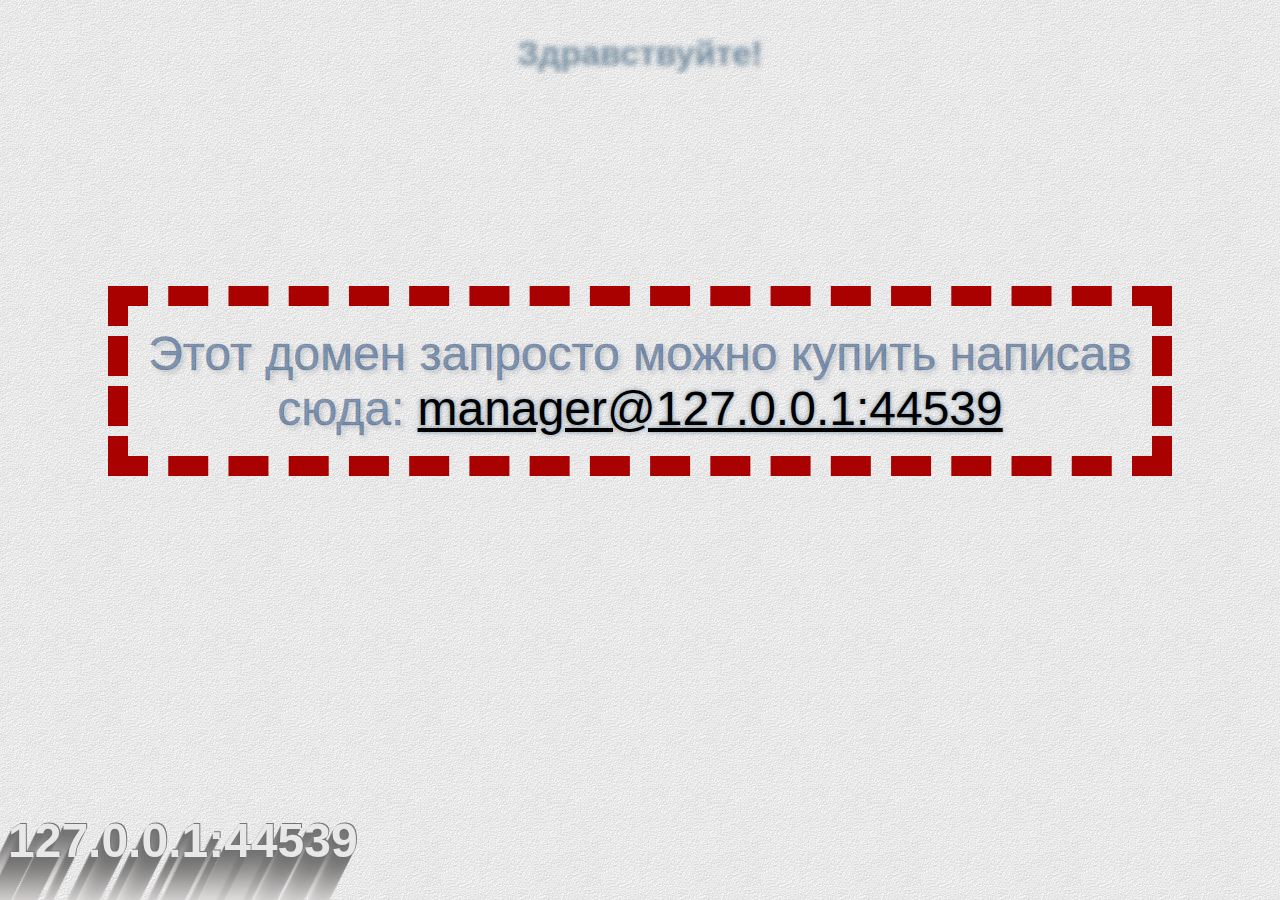
<file: index.html>
<html>
	<head>
		<meta http-equiv="X-UA-Compatible" content="IE=edge">
		<meta charset="UTF-8">
		<link rel="stylesheet" type="text/css" href="style.css">
		<link rel="icon"  type="image/png" href="fav.png">
	</head>
	<body>
		<header>
		</header>
		<div class="head-content">
		<div class="visible">
    <ul>
<li data-src="на Русском">Здравствуйте!</li>
<li data-src="на Английском">Hello!</li>
<li data-src="на Африкаанском">Goeie dag!</li>
<li data-src="на Башкирском">Kheyerle irte!</li>
<li data-src="на Белорусском">Прывитанне!</li>
<li data-src="на Бенгальском">Nomoskaar!</li>
<li data-src="на Болгарском">Zdraveite!</li>
<li data-src="на Гагаузском">Gun aydin!</li>
<li data-src="на Голландском">Hallo!</li>
<li data-src="на Грузинском">Gamardjobat!</li>
<li data-src="на Еврейском">Shalom!</li>
<li data-src="на Падонскам">Превед Медвед!</li>
<li data-src="на Польском">Dzien dobry!</li>
<li data-src="на Португальском">Ola!</li>
<li data-src="на Французском">Bonjour!</li>
<li data-src="на Хинди">Namaste!</li>
<li data-src="на Шведском">God dag!</li>
<li data-src="на Шотландском">Guid mornin!</li>
<li data-src="на Эсперанто">Saluton!</li>
<li data-src="на Японском">Konnichi wa!</li>
    </ul>
		</div>
		
		</div>
		<div class="center-content">
		<div class="border">
			<span class="description">Этот домен запросто можно купить написав сюда: </span><span id="domainNameEmail"></span>
			</div>
			</div>
		<footer>		
			<h1 class="shadow" id="domainNameText"></h1>
		</footer>
	</body>
</html>         
<script type="text/javascript">
window.onload = function(e) {
                console.log("window loaded");                
var domainName = /:\/\/([^\/]+)/.exec(window.location.href)[1].replace('www.','');
document.getElementById('domainNameText').innerHTML = domainName;
document.getElementById('domainNameEmail').innerHTML = "manager@" + domainName;

};
</script>
</file>
<file: style.css>
@media(max-width:767px){
	html { font-size: 12px; }
}
@media(min-width:768px){
	html { font-size: 16px; }
}
@media(min-width:992px){
	html { font-size: 20px; }
}
@media(min-width:1200px){
	html { font-size: 24px; }
}

body {
	width: 100%;
	text-align: center;
	font-family: "Trebuchet MS", Helvetica, sans-serif;
	background: #ddd url(2.jpg) repeat top left;
  font-size: 2rem;
  color: transparent;
  text-shadow: 0 0 5px rgba(0, 51, 90, 0.5);
}

footer {
	position: fixed;
	bottom: 0;
}

h1 {
  font-family: Tahoma, Geneva, sans-serif;
  font-size: 2rem;
  text-align: center;
  text-transform: uppercase;
  text-rendering: optimizeLegibility;
}
.center-content {
    margin: auto;
    position: absolute;
    top: 34%;
    left: 0;
    bottom: 0;
    right: 0;
    width: 80%;
}

div.border {
    outline: 20px dashed #a90000;
    /*box-shadow: 0 0 0 20px rgba(255, 255, 255, 0);*/
    /* border: 4px dashed rgba(255, 0, 0, 0.14); */
    padding: 20px;
     -webkit-animation-name: opacity;
    -webkit-animation-duration: 2s;
    -webkit-animation-iteration-count: infinite;
    animation-name: opacity;
    animation-duration: 2s;
    animation-iteration-count: infinite;
}
span.description {
  color: rgba(0, 51, 117, 0.46); 
  text-shadow: 3px 3px 4px rgba(2, 26, 62, 0.16);
  -webkit-text-stroke: 1px rgba(0, 0, 0, 0.16); 
}  


  h1.shadow {
  	color: rgb(232, 232, 232);
    text-shadow: 1px -1px 0 #767676, 
 -1px 2px 1px #737272, 
 -2px 4px 1px #767474, 
 -3px 6px 1px #787777, 
 -4px 8px 1px #7b7a7a, 
 -5px 10px 1px #7f7d7d, 
 -6px 12px 1px #828181, 
 -7px 14px 1px #868585, 
 -8px 16px 1px #8b8a89, 
 -9px 18px 1px #8f8e8d, 
 -10px 20px 1px #949392, 
 -11px 22px 1px #999897, 
 -12px 24px 1px #9e9c9c, 
 -13px 26px 1px #a3a1a1, 
 -14px 28px 1px #a8a6a6, 
 -15px 30px 1px #adabab, 
 -16px 32px 1px #b2b1b0, 
 -17px 34px 1px #b7b6b5, 
 -18px 36px 1px #bcbbba, 
 -19px 38px 1px #c1bfbf, 
 -20px 40px 1px #c6c4c4, 
 -21px 42px 1px #cbc9c8, 
 -22px 44px 1px #cfcdcd, 
 -23px 46px 1px #d4d2d1, 
 -24px 48px 1px #d8d6d5, 
 -25px 50px 1px #dbdad9, 
 -26px 52px 1px #dfdddc, 
 -27px 54px 1px #e2e0df, 
 -28px 56px 1px #e4e3e2;
  }

  #domainNameEmail {
    color: #000;
    text-decoration: underline;
    font
  }

.head-content {
  position: absolute;
  top: 6%;
  left: 50%;
  transform: translate(-50%, -50%);
  font-size: 40px;
  line-height: 40px;
  overflow: hidden;
}

.visible {
  font-weight:600;
  overflow:hidden;
  height:40px;
  padding:0;
  }

p {
  display:inline;
  float:left;
  margin:0;
}

ul {
  margin: 0;
  padding: 0;
  text-align:left;
  list-style:none;
  -webkit-animation-name: change;
  -webkit-animation-duration: 30s;
  -webkit-animation-iteration-count: infinite;
  animation-name: change;
  animation-delay: 2s;
  animation-duration: 30s;
  animation-iteration-count: infinite;
}

ul li {
  min-width: 500px;
  text-align: center;
  line-height:40px;
  margin: -1px 0 1px;
  font-size: 34px;
  position: relative;
}

ul li:hover::after {
 content: attr(data-src);
    position: absolute;
    left: 20%; top: 30%;
    z-index: 1;
    background: rgba(255, 255, 255, 0.7); /* Полупрозрачный цвет фона */
    font-family: Arial, sans-serif; /* Гарнитура шрифта */
    font-size: 1.6rem; /* Размер текста подсказки */
    padding: 5px 10px; /* Поля */
    border: 1px solid #333; /* Параметры рамки */
    color: rgba(0, 0, 0, 0.8);
    font-weight: normal;
    text-shadow: none;
}

@-webkit-keyframes change {
  0%, 100% {transform:translateY(0);}
  5% {transform:translateY(-5%);}
  10% {transform:translateY(-10%);}
  15% {transform:translateY(-15%);}
  20% {transform:translateY(-20%);}
  25% {transform:translateY(-25%);}
  30% {transform:translateY(-30%);}
  35% {transform:translateY(-35%);}
  40% {transform:translateY(-40%);}
  45% {transform:translateY(-45%);}
  50% {transform:translateY(-50%);}
  55% {transform:translateY(-55%);}
  60% {transform:translateY(-60%);}
  65% {transform:translateY(-65%);}
  70% {transform:translateY(-70%);}
  75% {transform:translateY(-75%);}
  80% {transform:translateY(-80%);}
  85% {transform:translateY(-85%);}
  90% {transform:translateY(-90%);}
  95% {transform:translateY(-95%);}
}

@keyframes change {
  0%, 100% {transform:translateY(0);}
  5% {transform:translateY(-5%);}
  10% {transform:translateY(-10%);}
  15% {transform:translateY(-15%);}
  20% {transform:translateY(-20%);}
  25% {transform:translateY(-25%);}
  30% {transform:translateY(-30%);}
  35% {transform:translateY(-35%);}
  40% {transform:translateY(-40%);}
  45% {transform:translateY(-45%);}
  50% {transform:translateY(-50%);}
  55% {transform:translateY(-55%);}
  60% {transform:translateY(-60%);}
  65% {transform:translateY(-65%);}
  70% {transform:translateY(-70%);}
  75% {transform:translateY(-75%);}
  80% {transform:translateY(-80%);}
  85% {transform:translateY(-85%);}
  90% {transform:translateY(-90%);}
  95% {transform:translateY(-95%);}
}

@-webkit-keyframes opacity {
  0%, 100% {    outline: 1rem dashed rgba(169, 0, 0, 0.3);}
  50% {    outline: 1rem dashed rgba(169, 0, 0, 0.2);}
} 

@keyframes opacity {
  0%, 100% {    outline: 1rem dashed rgba(169, 0, 0, 0.3);}
  50% {    outline: 1rem dashed rgba(169, 0, 0, 0.2);}
}
</file>
